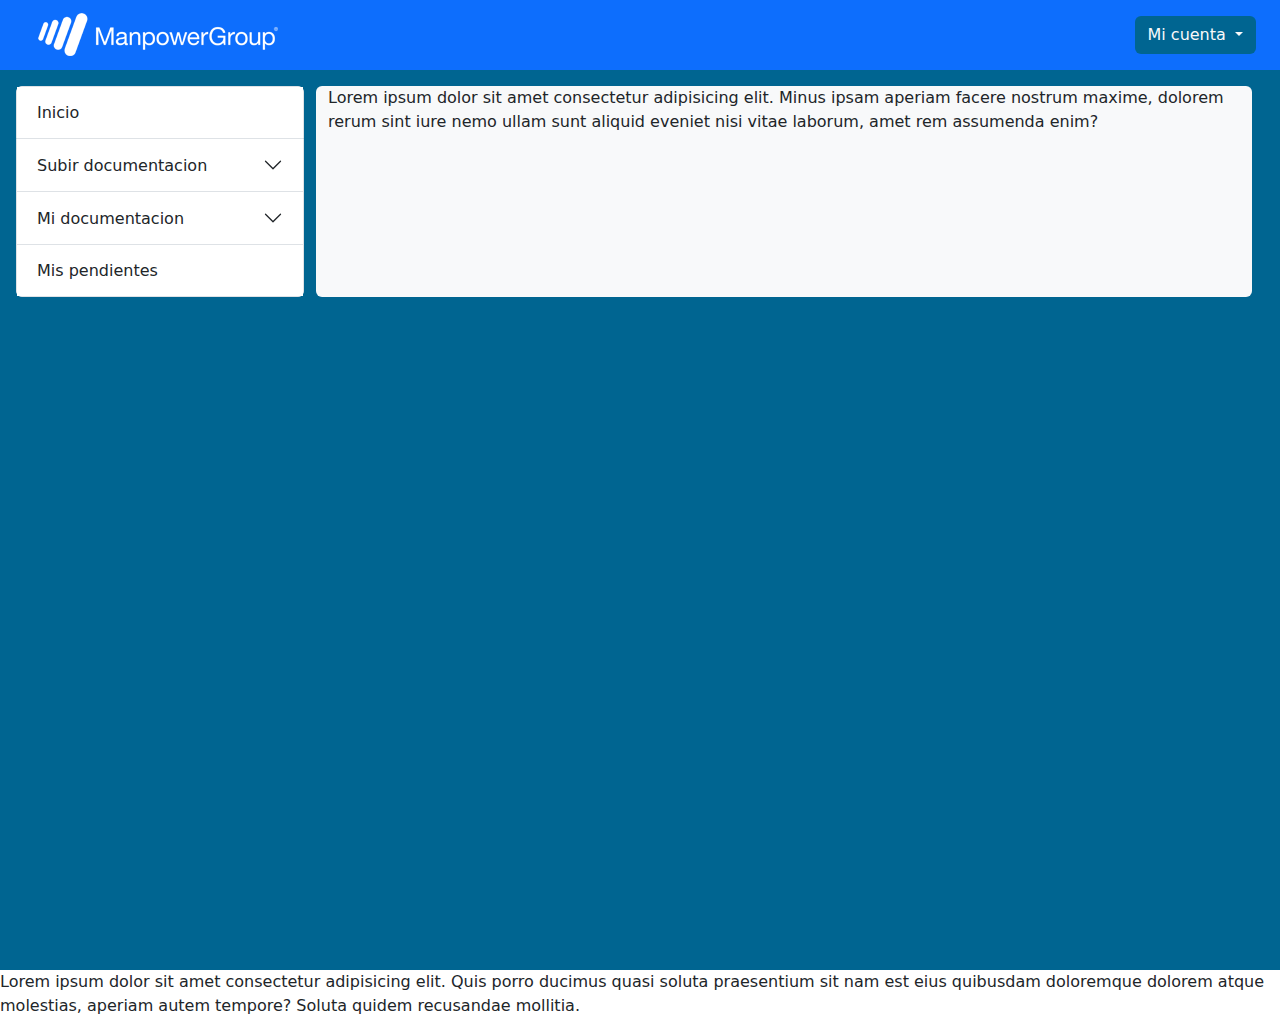
<file: index.html>
<!DOCTYPE html>
<html lang="en">

<head>
  <meta charset="UTF-8">
  <meta name="viewport" content="width=device-width, initial-scale=1.0">
  <title>MANPOWER GROUP - CONTROL DOCUMENTACION</title>
  <link rel="stylesheet" href="CSS/bootstrap.min.css">
  <link rel="stylesheet" href="CSS/style.css">

</head>

<body>
  <header>
    <nav class="navbar bg-primary ">
      <div class="col-xs-4 col-sm-6">
        <a class="navbar-brand" href="index.html">
          <img src="Img/icono_datalogic_blanco.png" alt="MANPOWER_CON_NOMBRE">
        </a>
      </div>

      <div class="pe-4 ">
        <div class="btn-group">
          <button type="button" class="btn btn-blue dropdown-toggle text-light" data-bs-toggle="dropdown"
            aria-expanded="false">
            Mi cuenta
          </button>
          <ul class="dropdown-menu dropdown-menu-end ">
            <li><a class="dropdown-item" href="miPerfil.html">Mi perfil</a></li>
            <li><a class="dropdown-item" href="cambioContrasena.html">Cambio contraseña</a></li>
            <li><a class="dropdown-item" href="">Salir</a></li>
          </ul>
        </div>
      </div>
    </nav>
  </header>
  <main class="background-Blue">

    <div class="row container-fluid p-3 pt-3">
      <div class="col-md-3 text-light">
        <div class="row">
          <div class="accordion" id="accordionFlushExample">
            <div class="accordion-item">
              <h2 class="accordion-header"><a href="index.html" class="dropdown-item botonAcordion">Inicio
                </a>
              </h2>
            </div>
            <div class="accordion-item">
              <h2 class="accordion-header">
                <button class="accordion-button collapsed" type="button" data-bs-toggle="collapse"
                  data-bs-target="#flush-collapseOne" aria-expanded="false" aria-controls="flush-collapseOne">
                  Subir documentacion
                </button>
              </h2>
              <div id="flush-collapseOne" class="accordion-collapse collapse" data-bs-parent="#accordionFlushExample">
                <form action="cargaDocumentacion.html">
                  <div class="accordion-body">
                    <p>Periodo</p>

                    <div class="input-group mb-3">
                      <label class="input-group-text" for="monthSendDoc">Mes</label>
                      <select class="form-select" id="monthSendDoc" required>
                        <option value="Enero">Enero</option>
                        <option value="Febrero">Febrero</option>
                        <option value="Marzo">Marzo</option>
                        <option value="Abril">Abril</option>
                        <option value="Mayo">Mayo</option>
                        <option value="Junio">Junio</option>
                        <option value="Julio">Julio</option>
                        <option value="Agosto">Agosto</option>
                        <option value="Septiembre">Septiembre</option>
                        <option value="Octubre">Octubre</option>
                        <option value="Noviembre">Noviembre</option>
                        <option value="Diciembre">Diciembre</option>
                      </select>
                    </div>

                    <div class="input-group mb-3">
                      <label class="input-group-text" for="yearSendDoc">Año</label>
                      <select class="form-select" id="yearSendDoc" required>
                        <option value="2020">2020</option>
                        <option value="2021">2021</option>
                        <option value="2022">2022</option>
                        <option value="2023">2023</option>
                        <option value="2024">2024</option>
                        <option value="2025">2025</option>
                      </select>
                    </div>

                    <button class="btn btn-blue text-light" id="btnSendDoc">Aplicar</button>
                  </div>
                </form>

              </div>
            </div>
            <div class="accordion-item">
              <h2 class="accordion-header">
                <button class="accordion-button collapsed" type="button" data-bs-toggle="collapse"
                  data-bs-target="#flush-collapseTwo" aria-expanded="false" aria-controls="flush-collapseTwo">
                  Mi documentacion
                </button>
              </h2>
              <div id="flush-collapseTwo" class="accordion-collapse collapse" data-bs-parent="#accordionFlushExample">
                <form action="archivosCargados.html">
                  <div class="accordion-body">
                    <p>Periodo</p>
                    <div class="input-group mb-3">
                      <label class="input-group-text" for="monthMyDoc">Mes</label>
                      <select class="form-select" id="monthMyDoc">
                        <option value="Enero">Enero</option>
                        <option value="Febrero">Febrero</option>
                        <option value="Marzo">Marzo</option>
                        <option value="Abril">Abril</option>
                        <option value="Mayo">Mayo</option>
                        <option value="Junio">Junio</option>
                        <option value="Julio">Julio</option>
                        <option value="Agosto">Agosto</option>
                        <option value="Septiembre">Septiembre</option>
                        <option value="Octubre">Octubre</option>
                        <option value="Noviembre">Noviembre</option>
                        <option value="Diciembre">Diciembre</option>
                      </select>
                    </div>

                    <div class="input-group mb-3">
                      <label class="input-group-text" for="yearMyDoc">Año</label>
                      <select class="form-select" id="yearMyDoc">
                        <option value="2020">2020</option>
                        <option value="2021">2021</option>
                        <option value="2022">2022</option>
                        <option value="2023">2023</option>
                        <option value="2024">2024</option>
                        <option value="2025">2025</option>
                      </select>
                    </div>
                    <button class="btn btn-blue text-light">Aplicar</button>
                  </div>
                </form>
              </div>
            </div>
            <div class="accordion-item">
              <h2 class="accordion-header"><a href="misPendientes.html" class="dropdown-item botonAcordion">Mis
                  pendientes
                </a>
              </h2>
            </div>
          </div>
        </div>

      </div>
      <div class="col-md-9 bg-light rounded">
        <p>Lorem ipsum dolor sit amet consectetur adipisicing elit. Minus ipsam aperiam facere nostrum maxime, dolorem
          rerum sint iure nemo ullam sunt aliquid eveniet nisi vitae laborum, amet rem assumenda enim?</p>
      </div>
    </div>

  </main>
  <footer class="">
    <p>Lorem ipsum dolor sit amet consectetur adipisicing elit. Quis porro ducimus quasi soluta praesentium sit nam est eius quibusdam doloremque dolorem atque molestias, aperiam autem tempore? Soluta quidem recusandae mollitia.</p>
  </footer>

  <script src="Script/bootstrap.bundle.min.js"></script>
  <script src="Script/script.js"></script>
</body>

</html>
</file>
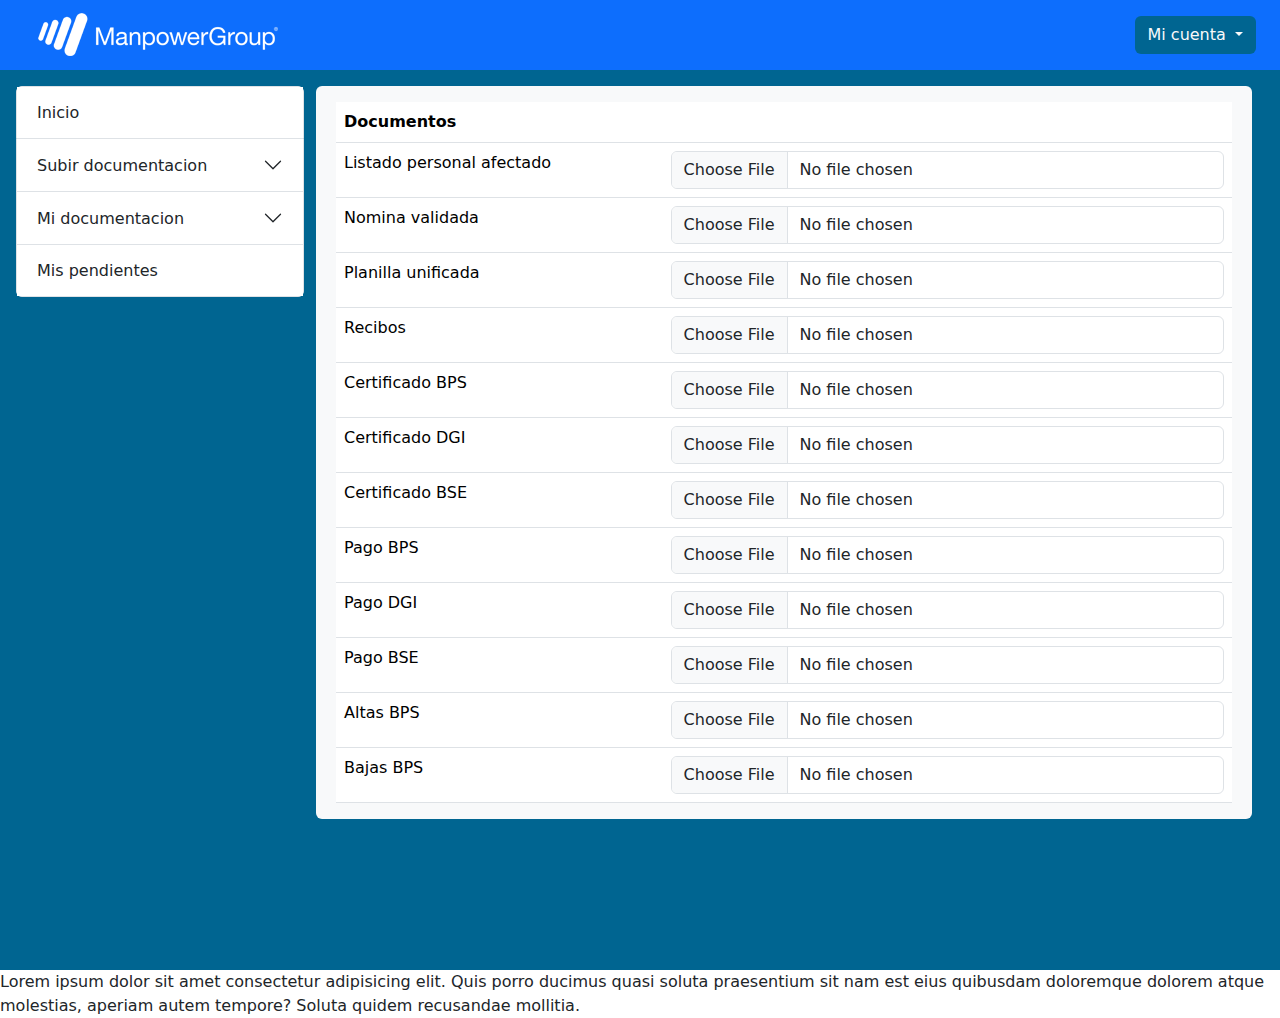
<file: cargaDocumentacion.html>
<!DOCTYPE html>
<html lang="en">

<head>
  <meta charset="UTF-8">
  <meta name="viewport" content="width=device-width, initial-scale=1.0">
  <title>MANPOWER GROUP - CONTROL DOCUMENTACION</title>
  <link rel="stylesheet" href="CSS/bootstrap.min.css">
  <link rel="stylesheet" href="CSS/style.css">

</head>

<body>
  <header>
    <nav class="navbar bg-primary ">
      <div class="col-xs-4 col-sm-6">
        <a class="navbar-brand" href="index.html">
          <img src="Img/icono_datalogic_blanco.png" alt="MANPOWER_CON_NOMBRE">
        </a>
      </div>

      <div class="pe-4 ">
        <div class="btn-group">
          <button type="button" class="btn btn-blue dropdown-toggle text-light" data-bs-toggle="dropdown"
            aria-expanded="false">
            Mi cuenta
          </button>
          <ul class="dropdown-menu dropdown-menu-end ">
            <li><a class="dropdown-item" href="miPerfil.html">Mi perfil</a></li>
            <li><a class="dropdown-item" href="cambioContrasena.html">Cambio contraseña</a></li>
            <li><a class="dropdown-item" href="">Salir</a></li>
          </ul>
        </div>
      </div>
    </nav>
  </header>
  <main class="background-Blue">

    <div class="row container-fluid p-3 pt-3">
      <div class="col-md-3 text-light">
        <div class="row">
          <div class="accordion" id="accordionFlushExample">
            <div class="accordion-item">
              <h2 class="accordion-header"><a href="index.html" class="dropdown-item botonAcordion">Inicio
                </a>
              </h2>
            </div>
            <div class="accordion-item">
              <h2 class="accordion-header">
                <button class="accordion-button collapsed" type="button" data-bs-toggle="collapse"
                  data-bs-target="#flush-collapseOne" aria-expanded="false" aria-controls="flush-collapseOne">
                  Subir documentacion
                </button>
              </h2>
              <div id="flush-collapseOne" class="accordion-collapse collapse" data-bs-parent="#accordionFlushExample">
                <form action="cargaDocumentacion.html">
                  <div class="accordion-body">
                    <p>Periodo</p>

                    <div class="input-group mb-3">
                      <label class="input-group-text" for="monthSendDoc">Mes</label>
                      <select class="form-select" id="monthSendDoc" required>
                        <option value="Enero">Enero</option>
                        <option value="Febrero">Febrero</option>
                        <option value="Marzo">Marzo</option>
                        <option value="Abril">Abril</option>
                        <option value="Mayo">Mayo</option>
                        <option value="Junio">Junio</option>
                        <option value="Julio">Julio</option>
                        <option value="Agosto">Agosto</option>
                        <option value="Septiembre">Septiembre</option>
                        <option value="Octubre">Octubre</option>
                        <option value="Noviembre">Noviembre</option>
                        <option value="Diciembre">Diciembre</option>
                      </select>
                    </div>

                    <div class="input-group mb-3">
                      <label class="input-group-text" for="yearSendDoc">Año</label>
                      <select class="form-select" id="yearSendDoc" required>
                        <option value="2020">2020</option>
                        <option value="2021">2021</option>
                        <option value="2022">2022</option>
                        <option value="2023">2023</option>
                        <option value="2024">2024</option>
                        <option value="2025">2025</option>
                      </select>
                    </div>

                    <button class="btn btn-blue text-light" id="btnSendDoc">Aplicar</button>
                  </div>
                </form>

              </div>
            </div>
            <div class="accordion-item">
              <h2 class="accordion-header">
                <button class="accordion-button collapsed" type="button" data-bs-toggle="collapse"
                  data-bs-target="#flush-collapseTwo" aria-expanded="false" aria-controls="flush-collapseTwo">
                  Mi documentacion
                </button>
              </h2>
              <div id="flush-collapseTwo" class="accordion-collapse collapse" data-bs-parent="#accordionFlushExample">
                <form action="archivosCargados.html">
                  <div class="accordion-body">
                    <p>Periodo</p>
                    <div class="input-group mb-3">
                      <label class="input-group-text" for="monthMyDoc">Mes</label>
                      <select class="form-select" id="monthMyDoc">
                        <option value="Enero">Enero</option>
                        <option value="Febrero">Febrero</option>
                        <option value="Marzo">Marzo</option>
                        <option value="Abril">Abril</option>
                        <option value="Mayo">Mayo</option>
                        <option value="Junio">Junio</option>
                        <option value="Julio">Julio</option>
                        <option value="Agosto">Agosto</option>
                        <option value="Septiembre">Septiembre</option>
                        <option value="Octubre">Octubre</option>
                        <option value="Noviembre">Noviembre</option>
                        <option value="Diciembre">Diciembre</option>
                      </select>
                    </div>

                    <div class="input-group mb-3">
                      <label class="input-group-text" for="yearMyDoc">Año</label>
                      <select class="form-select" id="yearMyDoc">
                        <option value="2020">2020</option>
                        <option value="2021">2021</option>
                        <option value="2022">2022</option>
                        <option value="2023">2023</option>
                        <option value="2024">2024</option>
                        <option value="2025">2025</option>
                      </select>
                    </div>
                    <button class="btn btn-blue text-light">Aplicar</button>
                  </div>
                </form>
              </div>
            </div>
            <div class="accordion-item">
              <h2 class="accordion-header"><a href="misPendientes.html" class="dropdown-item botonAcordion">Mis
                  pendientes
                </a>
              </h2>
            </div>
          </div>
        </div>
      </div>

      <div class="col-md-9 bg-light rounded">
        <div class="m-2 mt-3">
          <table class="table">
            <thead>
              <tr>
                <th scope="col">Documentos</th>
                <th scope="col" id="showMonthAndYear"></th>
              </tr>
            </thead>
            <tbody>
              <tr>
                <td scope="row">Listado personal afectado</td>
                <td><div class="input-group">
                  <input type="file" class="form-control" id="inputGroupFile01" aria-describedby="inputGroupFileAddon04" aria-label="Upload">
                </div></td>
              </tr>
              <tr>
                <td scope="row">Nomina validada</td>
                <td><div class="input-group">
                  <input type="file" class="form-control" id="inputGroupFile02" aria-describedby="inputGroupFileAddon04" aria-label="Upload">
                </div></td>
              </tr>
              <tr>
                <td scope="row">Planilla unificada</td>
                <td><div class="input-group">
                  <input type="file" class="form-control" id="inputGroupFile03" aria-describedby="inputGroupFileAddon04" aria-label="Upload">
                </div></td>
              </tr>
              <tr>
                <td scope="row">Recibos</td>
                <td><div class="input-group">
                  <input type="file" class="form-control" id="inputGroupFile04" aria-describedby="inputGroupFileAddon04" aria-label="Upload">
                </div></td>
              </tr>
              <tr>
                <td scope="row">Certificado BPS</td>
                <td><div class="input-group">
                  <input type="file" class="form-control" id="inputGroupFile05" aria-describedby="inputGroupFileAddon04" aria-label="Upload">
                </div></td>
              </tr>
              <tr>
                <td scope="row">Certificado DGI</td>
                <td><div class="input-group">
                  <input type="file" class="form-control" id="inputGroupFile06" aria-describedby="inputGroupFileAddon04" aria-label="Upload">
                </div></td>
              </tr>
              <tr>
                <td scope="row">Certificado BSE</td>
                <td><div class="input-group">
                  <input type="file" class="form-control" id="inputGroupFile07" aria-describedby="inputGroupFileAddon04" aria-label="Upload">
                </div></td>
              </tr>
              <tr>
                <td scope="row">Pago BPS</td>
                <td><div class="input-group">
                  <input type="file" class="form-control" id="inputGroupFile08" aria-describedby="inputGroupFileAddon04" aria-label="Upload">
                </div></td>
              </tr>
              <tr>
                <td scope="row">Pago DGI</td>
                <td><div class="input-group">
                  <input type="file" class="form-control" id="inputGroupFile09" aria-describedby="inputGroupFileAddon04" aria-label="Upload">
                </div></td>
              </tr>
              <tr>
                <td scope="row">Pago BSE</td>
                <td><div class="input-group">
                  <input type="file" class="form-control" id="inputGroupFile10" aria-describedby="inputGroupFileAddon04" aria-label="Upload">
                </div></td>
              </tr>
              <tr>
                <td scope="row">Altas BPS</td>
                <td><div class="input-group">
                  <input type="file" class="form-control" id="inputGroupFile11" aria-describedby="inputGroupFileAddon04" aria-label="Upload">
                </div></td>
              </tr>
              <tr>
                <td scope="row">Bajas BPS</td>
                <td><div class="input-group">
                  <input type="file" class="form-control" id="inputGroupFile12" aria-describedby="inputGroupFileAddon04" aria-label="Upload">
                </div></td>
              </tr>
            </tbody>
          </table>
        </div>
      </div>
    </div>

  </main>
  <footer class="">
    <p>Lorem ipsum dolor sit amet consectetur adipisicing elit. Quis porro ducimus quasi soluta praesentium sit nam est eius quibusdam doloremque dolorem atque molestias, aperiam autem tempore? Soluta quidem recusandae mollitia.</p>
  </footer>

  <script src="Script/bootstrap.bundle.min.js"></script>
  <script src="Script/script.js"></script>
  <script src="Script/cargaDocumentacion.js"></script>
</body>

</html>
</file>
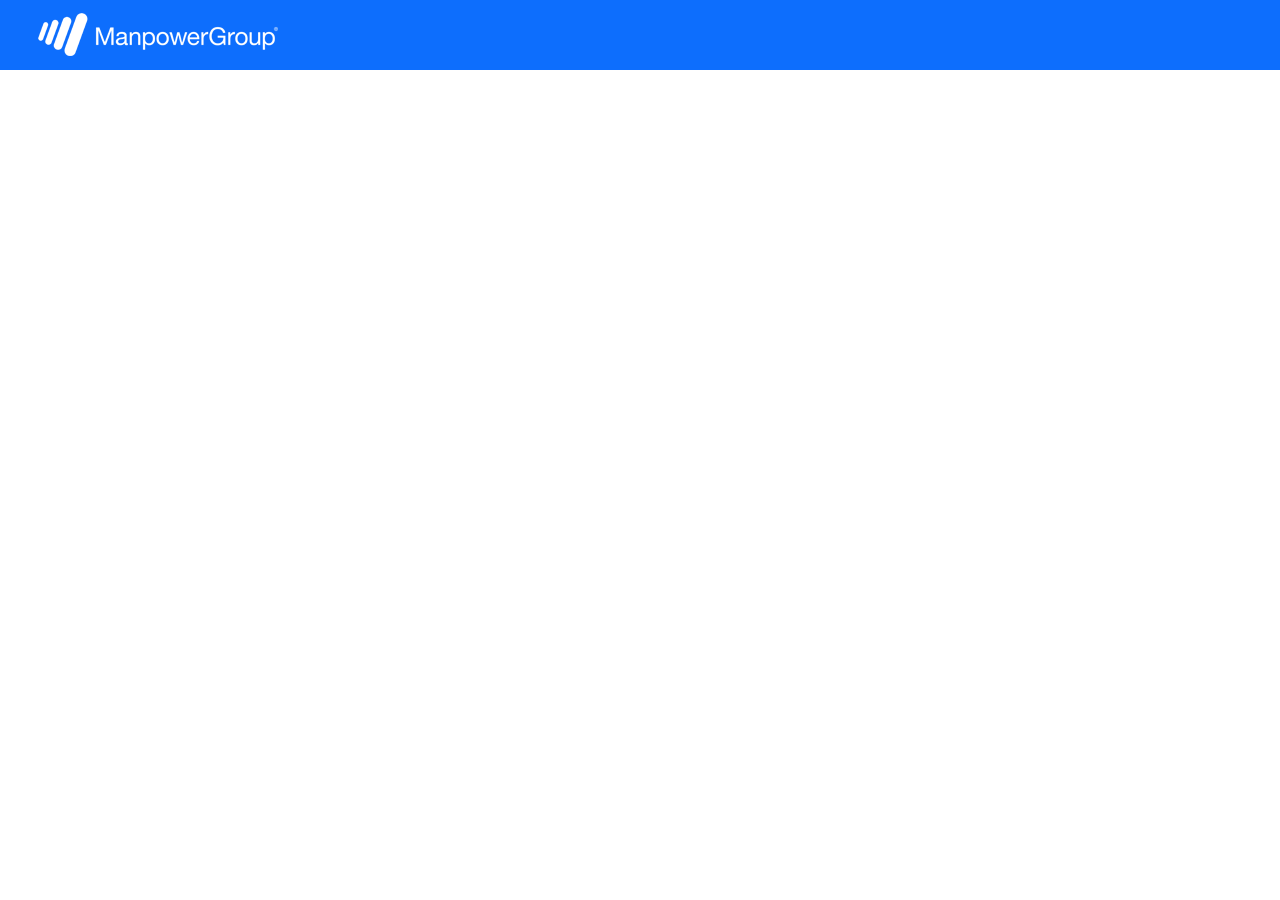
<file: login.html>
<!DOCTYPE html>
<html lang="en">

<head>
    <meta charset="UTF-8">
    <meta name="viewport" content="width=device-width, initial-scale=1.0">
    <title>MANPOWER GROUP - CONTROL DOCUMENTACION</title>
    <link rel="stylesheet" href="CSS/bootstrap.min.css">
    <link rel="stylesheet" href="CSS/style.css">

</head>

<body>
    <header>
        <nav class="navbar bg-primary ">
            <div class="col-xs-4 col-sm-6">
                <a class="navbar-brand" href="">
                    <img src="Img/icono_datalogic_blanco.png" alt="MANPOWER_CON_NOMBRE">
                </a>
            </div>
        </nav>

    </header>

    <main>

    </main>

</body>

</html>
</file>
<file: CSS/style.css>
.btn-blue {
    background-color: #006591;
    cursor: pointer;
}

.background-Blue {
    background-color: #006591;
    min-height: 100%;
}

html,body {
    height: 100%;
}

.contenedor{
    padding-left: 15px;
    padding-right: 15px;
}

.botonAcordion {
    position: relative;
    display: flex;
    align-items: center;
    width: 100%;
    padding: var(--bs-accordion-btn-padding-y) var(--bs-accordion-btn-padding-x);
    font-size: 1rem;
    color: var(--bs-accordion-btn-color);
    text-align: left;
    background-color: var(--bs-accordion-btn-bg);
    border: 0;
    border-radius: 0;
    overflow-anchor: none;
    transition: var(--bs-accordion-transition);
}
</file>
